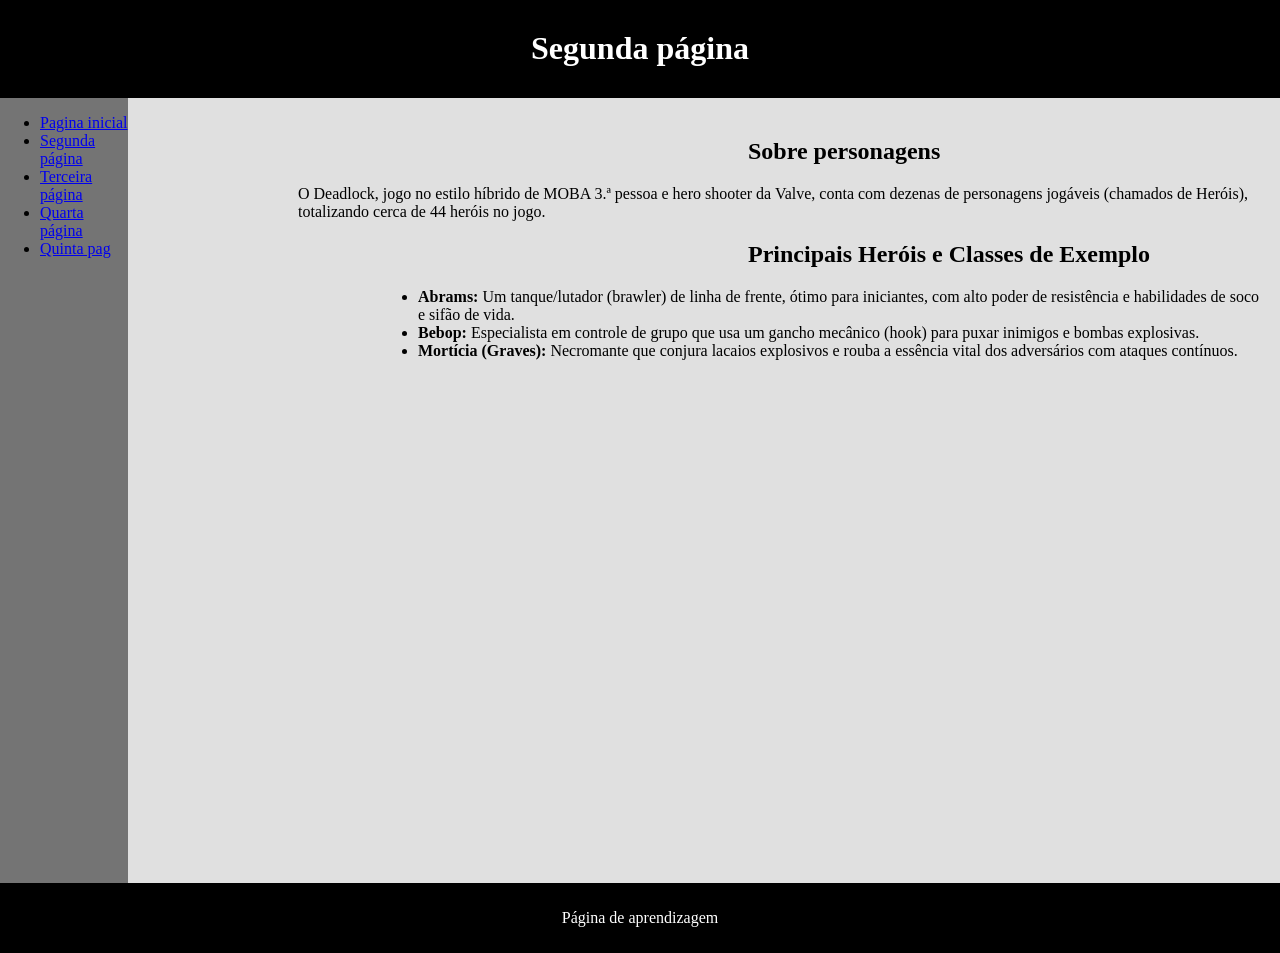
<file: html/index.html>
<!DOCTYPE html>
<html lang="en">

<head>
    <meta charset="UTF-8">
    <meta name="viewport" content="width=device-width, initial-scale=1.0">
    <title>Document</title>

    <link rel="stylesheet" href="../css/index.css">
</head>

<body>
    <div id="header">
        <h1>Segunda página</h1>
    </div>
    <div id="menu-nav">
        <ul>
            <li><a href="css_interno.html">Pagina inicial</a></li>
            <li><a href="index.html">Segunda página</a></li>
            <li><a href="terceira_pag.html">Terceira página</a></li>
            <li><a href="quarta_pag.html">Quarta página</a></li>
            <li><a href="quinta.html">Quinta pag</a></li>
        </ul>
    </div>
    <div id="main">
        <div class="section">
            <h2>Sobre personagens</h2>
            <p>O Deadlock, jogo no estilo híbrido de MOBA 3.ª pessoa e hero shooter da Valve, conta com dezenas de
                personagens jogáveis (chamados de Heróis), totalizando cerca de 44 heróis no jogo.</p>
        </div>
        <div class="section">
            <h2>Principais Heróis e Classes de Exemplo</h2>
            <ul>
                <li><strong>Abrams:</strong> Um tanque/lutador (brawler) de linha de frente, ótimo para iniciantes, com
                    alto
                    poder de resistência e habilidades de soco e sifão de vida.</li>
                <li><strong>Bebop:</strong> Especialista em controle de grupo que usa um gancho mecânico (hook) para
                    puxar inimigos e bombas explosivas.</li>
                <li><strong>Mortícia (Graves):</strong> Necromante que conjura lacaios explosivos e rouba a essência vital dos adversários com ataques contínuos.</li>
            </ul>
        </div>
    </div>
    <div id="footer">
        <p>Página de aprendizagem</p>
    </div>
</body>

</html>
</file>
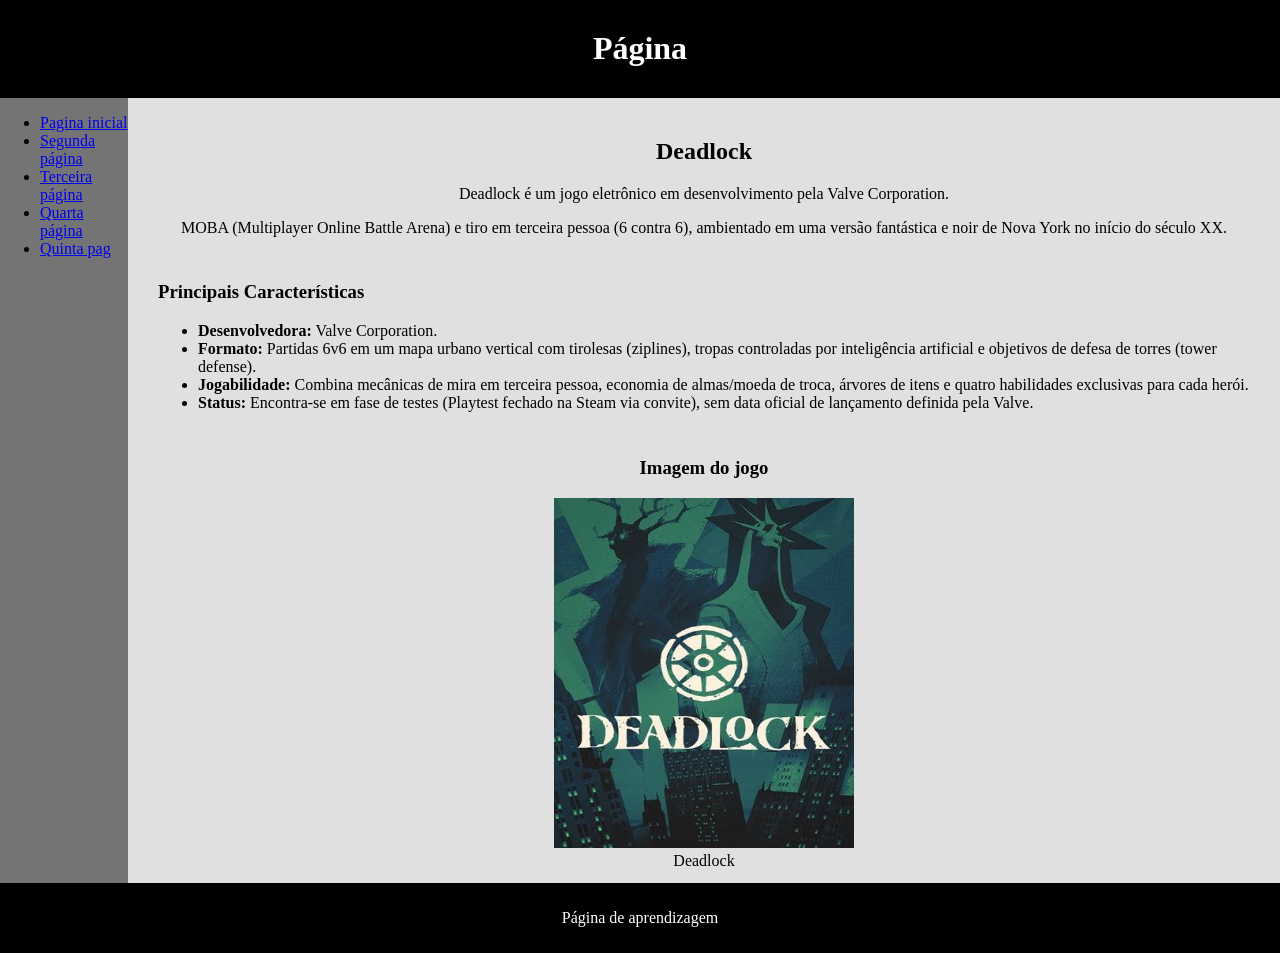
<file: html/css_interno.html>
<!DOCTYPE html>
<html lang="en">

<head>
    <meta charset="UTF-8">
    <meta name="viewport" content="width=device-width, initial-scale=1.0">
    <title>Document</title>

    <link rel="stylesheet" href="../css/css_interno.css">
</head>

<body>
    <div id="header">
        <h1>Página</h1>
    </div>
    <div id="menu-nav">
        <ul>
            <li><a href="css_interno.html">Pagina inicial</a></li>
            <li><a href="index.html">Segunda página</a></li>
            <li><a href="terceira_pag.html">Terceira página</a></li>
            <li><a href="quarta_pag.html">Quarta página</a></li>
            <li><a href="quinta.html">Quinta pag</a></li>
        </ul>
    </div>
    <div id="main">
        <h2>Deadlock</h2>
        <p>Deadlock é um jogo eletrônico em desenvolvimento pela Valve Corporation.</p>
        <p>MOBA (Multiplayer Online Battle Arena) e tiro em terceira pessoa (6 contra 6), ambientado em uma versão
            fantástica e noir de Nova York no início do século XX.</p>
        <div id="section">
            <h3>Principais Características</h3>
            <ul>
                <li><strong>Desenvolvedora:</strong> Valve Corporation.</li>
                <li><strong>Formato:</strong> Partidas 6v6 em um mapa urbano vertical com tirolesas (ziplines), tropas
                    controladas por
                    inteligência artificial e objetivos de defesa de torres (tower defense).</li>
                <li><strong>Jogabilidade:</strong> Combina mecânicas de mira em terceira pessoa, economia de almas/moeda
                    de troca, árvores de itens e quatro habilidades exclusivas para cada herói.</li>
                <li><strong>Status:</strong> Encontra-se em fase de testes (Playtest fechado na Steam via convite), sem data oficial de
                    lançamento definida pela Valve.</li>
            </ul>
        </div>
        <div id="section-img">
            <h3>Imagem do jogo</h3>
            <figure>
                <img src="../img/deadlock.jpg" width="300" height="350">
                <figcaption>Deadlock</figcaption>
            </figure>
        </div>
    </div>
    <div id="footer">
        <p>Página de aprendizagem</p>
    </div>
</body>

</html>
</file>
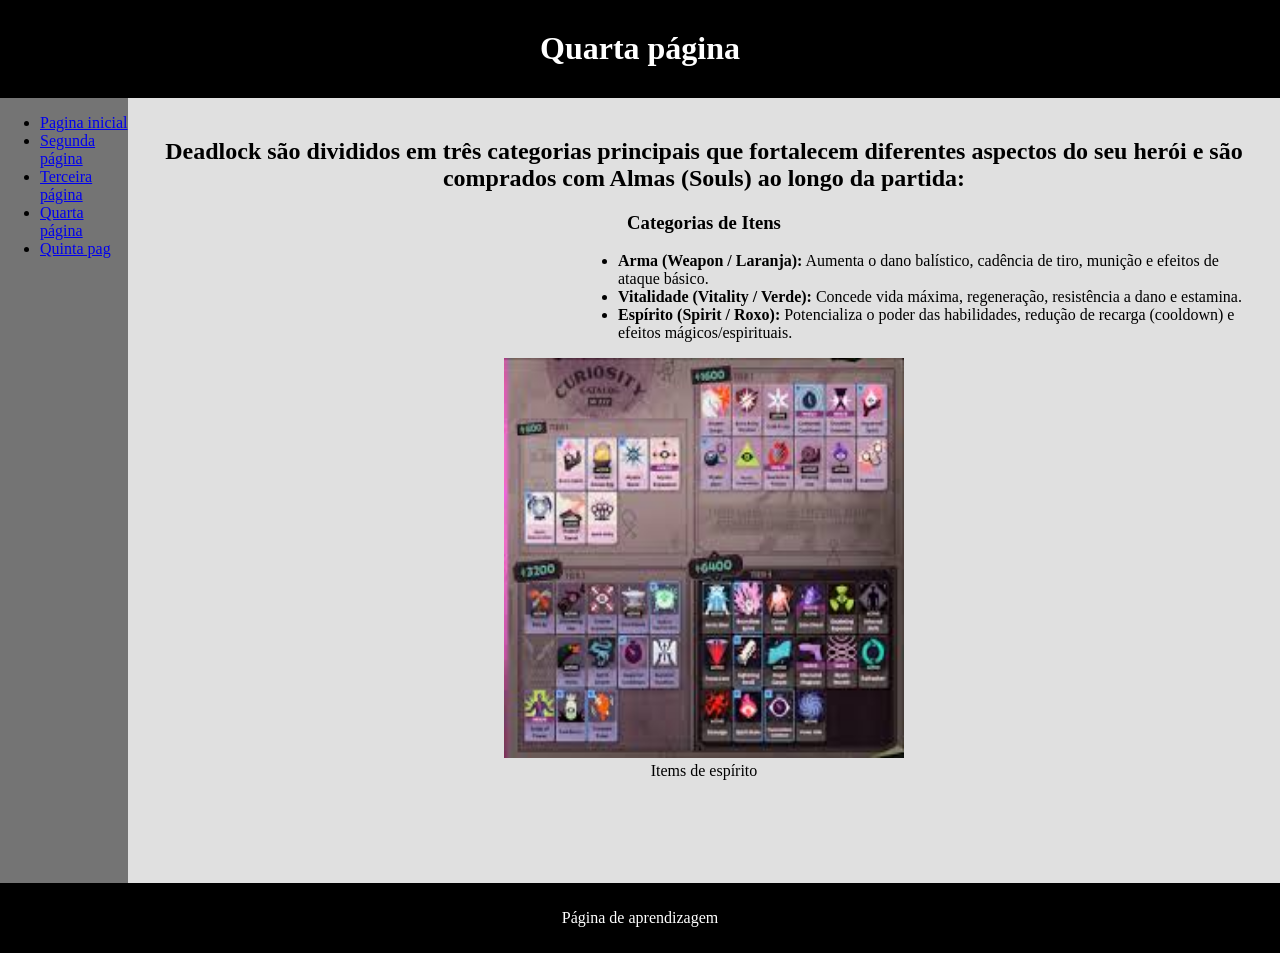
<file: html/quarta_pag.html>
<!DOCTYPE html>
<html lang="en">

<head>
    <meta charset="UTF-8">
    <meta name="viewport" content="width=device-width, initial-scale=1.0">
    <title>Document</title>

    <link rel="stylesheet" href="../css/quarta_pag.css">
</head>

<body>
    <div id="header">
        <h1>Quarta página</h1>
    </div>
    <div id="menu-nav">
        <ul>
            <li><a href="css_interno.html">Pagina inicial</a></li>
            <li><a href="index.html">Segunda página</a></li>
            <li><a href="terceira_pag.html">Terceira página</a></li>
            <li><a href="quarta_pag.html">Quarta página</a></li>
            <li><a href="quinta.html">Quinta pag</a></li>
        </ul>
    </div>
    <div id="main">
        <div id="section">
            <h2>Deadlock são divididos em três categorias principais que fortalecem diferentes aspectos do seu herói e
                são comprados com Almas (Souls) ao longo da partida:</h2>
            <div id="section2">
                <h3>Categorias de Itens</h3>
                <ul>
                    <li><strong>Arma (Weapon / Laranja):</strong> Aumenta o dano balístico, cadência de tiro, munição e efeitos de ataque básico.</li>
                    <li><strong>Vitalidade (Vitality / Verde):</strong> Concede vida máxima, regeneração, resistência a dano e estamina.</li>
                    <li><strong>Espírito (Spirit / Roxo):</strong> Potencializa o poder das habilidades, redução de recarga (cooldown) e efeitos mágicos/espirituais.</li>
                </ul>
            </div>
        </div>
        <div id="section-img">
        <figure>
            <img src="../img/itens.jpg" width="400" height="400">
            <figcaption>Items de espírito</figcaption>
        </figure>
    </div>
    </div>
    
    <div id="footer">
        <p>Página de aprendizagem</p>
    </div>
</body>

</html>
</file>
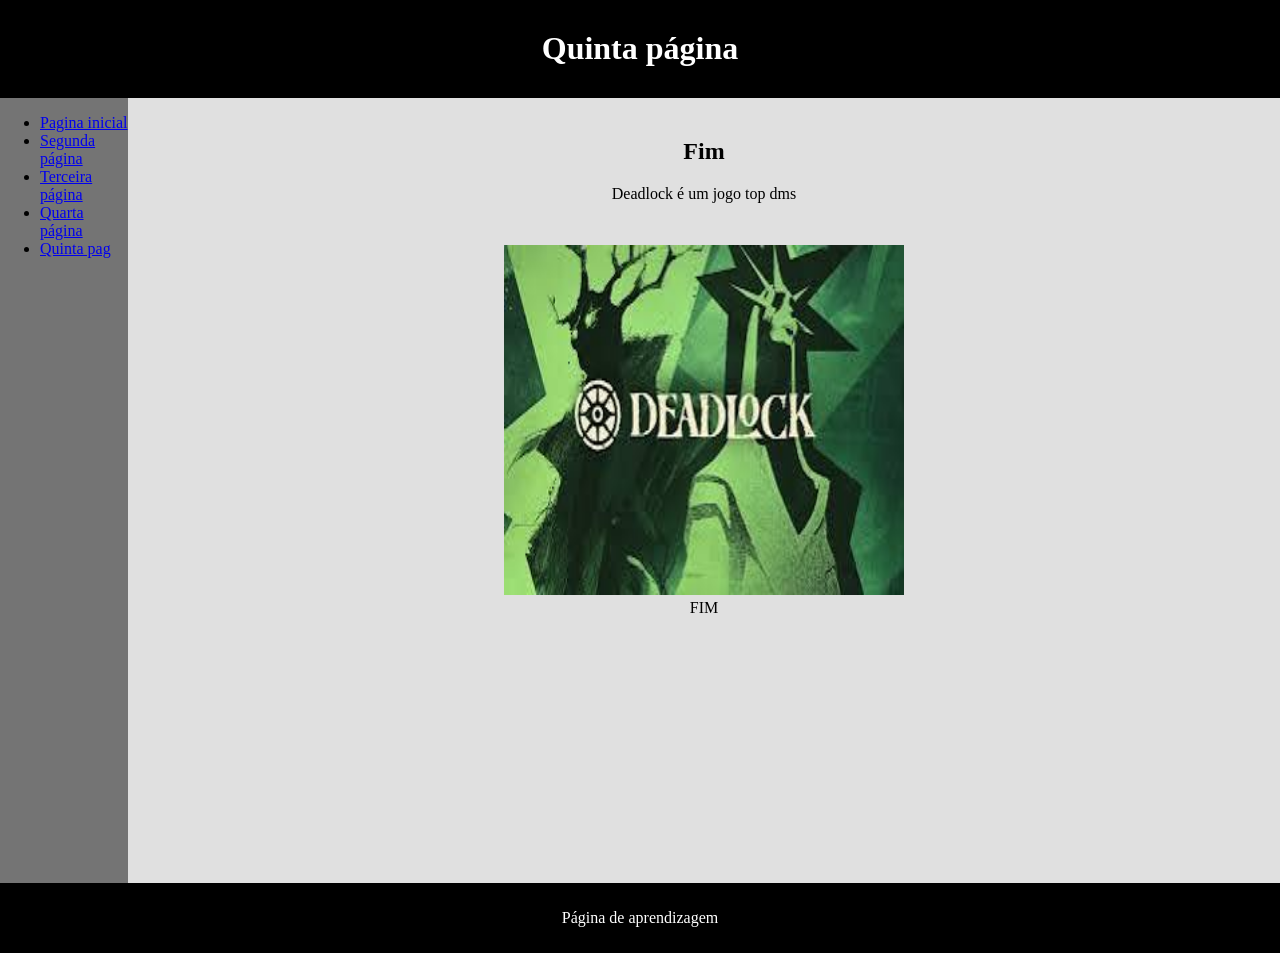
<file: html/quinta.html>
<!DOCTYPE html>
<html lang="en">
<head>
    <meta charset="UTF-8">
    <meta name="viewport" content="width=device-width, initial-scale=1.0">
    <title>Document</title>

    <link rel="stylesheet" href="../css/quinta.css">
</head>
<body>
    <div id="header">
        <h1>Quinta página</h1>
    </div>
    <div id="menu-nav">
        <ul>
            <li><a href="css_interno.html">Pagina inicial</a></li>
            <li><a href="index.html">Segunda página</a></li>
            <li><a href="terceira_pag.html">Terceira página</a></li>
            <li><a href="quarta_pag.html">Quarta página</a></li>
            <li><a href="quinta.html">Quinta pag</a></li>
        </ul>
    </div>
    <div id="main">
        <div id="section">
            <h2>Fim</h2>
            <p>Deadlock é um jogo top dms</p>
        </div>
        <div class="section-img">
            <figure>
                <img src="../img/fim.jpg" width="400" height="350">
                <figcaption>FIM</figcaption>
            </figure>
        </div>
    </div>
    <div id="footer">
        <p>Página de aprendizagem</p>
    </div>
</body>
</html>
</file>
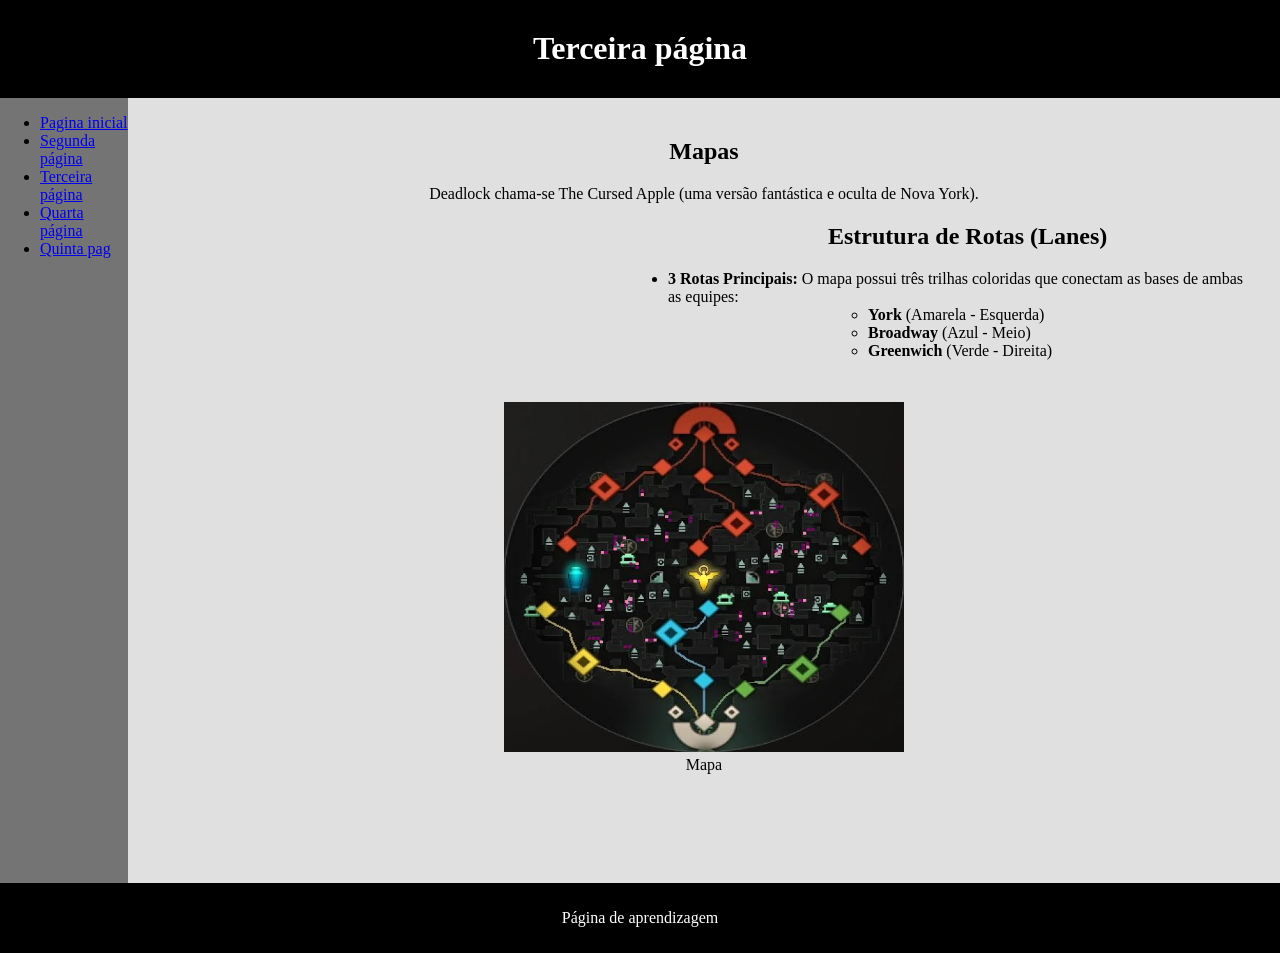
<file: html/terceira_pag.html>
<!DOCTYPE html>
<html lang="en">
<head>
    <meta charset="UTF-8">
    <meta name="viewport" content="width=device-width, initial-scale=1.0">
    <title>Document</title>

    <link rel="stylesheet" href="../css/terceira_pag.css">
</head>
<body>
    <div id="header">
        <h1>Terceira página</h1>
    </div>
    <div id="menu-nav">
        <ul>
            <li><a href="css_interno.html">Pagina inicial</a></li>
            <li><a href="index.html">Segunda página</a></li>
            <li><a href="terceira_pag.html">Terceira página</a></li>
            <li><a href="quarta_pag.html">Quarta página</a></li>
            <li><a href="quinta.html">Quinta pag</a></li>
        </ul>
    </div>
    <div id="main">
        <div id="section">
            <h2>Mapas</h2>
            <p>Deadlock chama-se The Cursed Apple (uma versão fantástica e oculta de Nova York).</p>
        </div>
        <div id="section2">
            <h2>Estrutura de Rotas (Lanes)</h2>
            <div id="lista">
                <ul>
                    <li><strong>3 Rotas Principais:</strong> O mapa possui três trilhas coloridas que conectam as bases de ambas as equipes:</li>
                    <ul>
                        <li><strong>York</strong> (Amarela - Esquerda)</li>
                        <li><strong>Broadway</strong> (Azul - Meio)</li>
                        <li><strong>Greenwich</strong> (Verde - Direita)</li>
                    </ul>
                </ul>
            </div>
        </div>
        <div class="section-img">
            <figure>
                <img src="../img/mapa.jpg" width="400" height="350">
                <figcaption>Mapa</figcaption>
            </figure>
        </div>
    </div>
    <div id="footer">
        <p>Página de aprendizagem</p>
    </div>
</body>
</html>
</file>
<file: css/index.css>
body{
            margin: 0%;
            padding: 0%;
        }
        #header {
            background-color: rgb(0, 0, 0);
            color: rgb(255, 255, 255);
            padding: 9px;
            text-align: center;
        }
        #menu-nav{
            float:left;
            background-color: rgb(116, 116, 116);
            width: 10%;
            height: 785px;
        }
        #main {
            background-color: rgb(224, 224, 224);
            margin-left: 10%;
            height: 745px;
            padding: 20px;
            text-align: center;
        }
        .section{
            text-align: left;

        }
        .section h2{
            padding-left: 600px;
        }
        .section p{
            padding-left: 150px;
        }
        .section ul{
            padding-left: 270px;
        }
        #footer {
            background-color: rgb(0, 0, 0);
            color: white;
            padding: 10px;
            text-align: center;
        }
</file>
<file: css/css_interno.css>
body{
            margin: 0%;
            padding: 0%;
        }
 
        #header {
            background-color: rgb(0, 0, 0);
            color: rgb(255, 255, 255);
            padding: 9px;
            text-align: center;
        }

        #menu-nav {
            float: left;
            width: 10%;
            height: 785px;
            background-color: rgb(116, 116, 116);
        }

        #main {
            background-color: rgb(224, 224, 224);
            margin-left: 10%;
            height: 745px;
            padding: 20px;
            text-align: center;
        }

        #footer {
            background-color: rgb(0, 0, 0);
            color: white;
            padding: 10px;
            text-align: center;
            
        }
        #section{
            color: black;
            padding: 10px;
            text-align: left;
            

        }
        #section-img{
            text-align: center;

        }
</file>
<file: css/quarta_pag.css>
body{
            margin: 0%;
            padding: 0%;
        }
        #header{
            background-color: black;
            color:white;
            text-align: center;
            padding: 9px;
        }
        #menu-nav{
            float: left;
            width: 10%;
            height: 785px;
            background-color: rgb(116, 116, 116);
        }
        #main{
            background-color: rgb(224, 224, 224);
            color:black;
            margin-left: 10%;
            height: 745px;
            padding: 20px;
        }
        #section h2{
            text-align: center;

        }
        #section2 h3{
            text-align: center;
        }
        #section2 ul{
            padding-left: 470px;
        }
        #section-img{
            text-align: center;
        }
        #footer {
            background-color: rgb(0, 0, 0);
            color: white;
            padding: 10px;
            text-align: center;
        }
</file>
<file: css/quinta.css>
body{
            margin: 0%;
            padding: 0%;
        }
        #header{
            background-color: black;
            color:white;
            padding: 9px;
            text-align: center;
        }
        #menu-nav{
            float: left;
            width: 10%;
            height: 785px;
            background-color: rgb(116, 116, 116);
        }
        #main{
            background-color: rgb(224, 224, 224);
            color:black;
            margin-left: 10%;
            height: 745px;
            padding: 20px;
        }
        #section{
            text-align: center;
        }
        #section2 h2{
            padding-left: 680px;
        }
        #lista ul{
            padding-left: 520px;
        }
        #lista ul ul{
            padding-left: 200px;
        }
        .section-img{
            text-align: center;
            padding-top: 10px;
        }
        #footer {
            background-color: rgb(0, 0, 0);
            color: white;
            padding: 10px;
            text-align: center;
        }
</file>
<file: css/terceira_pag.css>
body{
            margin: 0%;
            padding: 0%;
        }
        #header{
            background-color: black;
            color:white;
            padding: 9px;
            text-align: center;
        }
        #menu-nav{
            float: left;
            width: 10%;
            height: 785px;
            background-color: rgb(116, 116, 116);
        }
        #main{
            background-color: rgb(224, 224, 224);
            color:black;
            margin-left: 10%;
            height: 745px;
            padding: 20px;
        }
        #section{
            text-align: center;
        }
        #section2 h2{
            padding-left: 680px;
        }
        #lista ul{
            padding-left: 520px;
        }
        #lista ul ul{
            padding-left: 200px;
        }
        .section-img{
            text-align: center;
            padding-top: 10px;
        }
        #footer {
            background-color: rgb(0, 0, 0);
            color: white;
            padding: 10px;
            text-align: center;
        }
</file>
